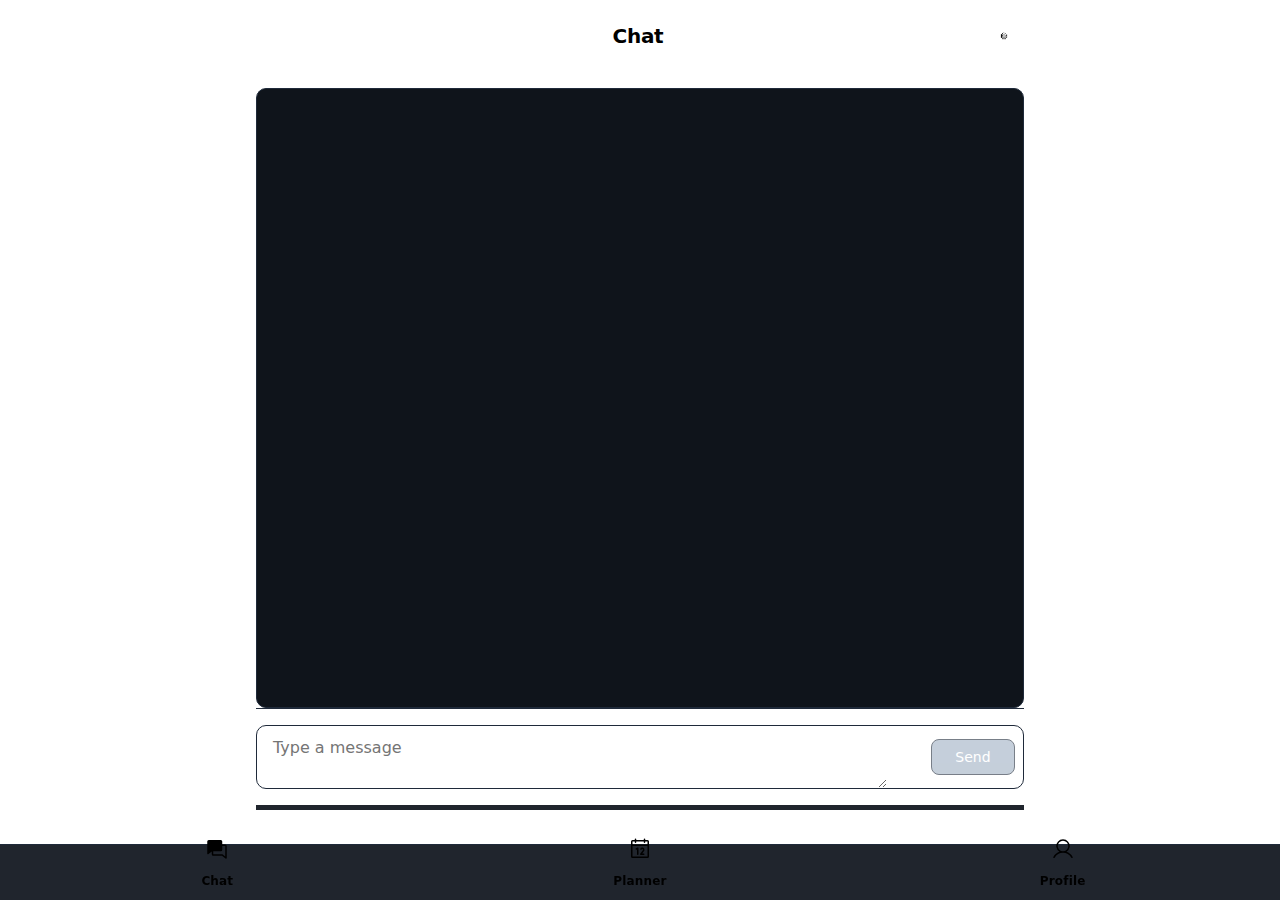
<file: index_legacy.html>
<!DOCTYPE html>
<html lang="en">
  <head>
    <meta charset="UTF-8" />
    <meta name="viewport" content="width=device-width, initial-scale=1.0" />
    <title>MementoAI</title>
    <link
      rel="icon"
      href="data:image/svg+xml,<svg xmlns=%22http://www.w3.org/2000/svg%22 viewBox=%220 0 100 100%22><text y=%22.9em%22 font-size=%2290%22>🧠</text></svg>"
    />

    <!-- PWA Manifest -->
    <link rel="manifest" href="manifest.json" />

    <!-- Fonts -->
    <link rel="preconnect" href="https://fonts.googleapis.com" />
    <link rel="preconnect" href="https://fonts.gstatic.com" crossorigin />
    <link
      href="https://fonts.googleapis.com/css2?family=Newsreader:ital,wght@0,400;0,500;0,700;0,800;1,400;1,500;1,700;1,800&display=swap"
      rel="stylesheet"
    />
    <link
      href="https://fonts.googleapis.com/css2?family=Noto+Sans:ital,wght@0,400;0,500;0,700;0,900;1,400;1,500;1,700;1,900&display=swap"
      rel="stylesheet"
    />

    <!-- External Libraries -->
    <script src="libs/marked.min.js"></script>
    <script src="libs/highlight.min.js"></script>
    <link rel="stylesheet" href="libs/highlight.min.css" />

    <!-- CSS Files -->
    <link rel="stylesheet" href="css/variables.css" />
    <link rel="stylesheet" href="css/layout.css" />
    <link rel="stylesheet" href="css/forms.css" />
    <link rel="stylesheet" href="css/messages.css" />
    <link rel="stylesheet" href="css/markdown.css" />
  </head>
  <body>
    <div class="container">
      <div class="header">
        <h2 class="header-title">Chat</h2>
        <button
          id="settings-toggle"
          class="settings-button"
          aria-haspopup="dialog"
          aria-controls="settings-modal"
          aria-label="Settings"
        >
          <svg
            xmlns="http://www.w3.org/2000/svg"
            width="24"
            height="24"
            fill="currentColor"
            viewBox="0 0 256 256"
          >
            <path
              d="M128,80a48,48,0,1,0,48,48A48.05,48.05,0,0,0,128,80Zm0,80a32,32,0,1,1,32-32A32,32,0,0,1,128,160Zm88-29.84q.06-2.16,0-4.32l14.92-18.64a8,8,0,0,0,1.48-7.06,107.21,107.21,0,0,0-10.88-26.25,8,8,0,0,0-6-3.93l-23.72-2.64q-1.48-1.56-3-3L186,40.54a8,8,0,0,0-3.94-6,107.71,107.71,0,0,0-26.25-10.87,8,8,0,0,0-7.06,1.49L130.16,40Q128,40,125.84,40L107.2,25.11a8,8,0,0,0-7.06-1.48A107.6,107.6,0,0,0,73.89,34.51a8,8,0,0,0-3.93,6L67.32,64.27q-1.56,1.49-3,3L40.54,70a8,8,0,0,0-6,3.94,107.71,107.71,0,0,0-10.87,26.25,8,8,0,0,0,1.49,7.06L40,125.84Q40,128,40,130.16L25.11,148.8a8,8,0,0,0-1.48,7.06,107.21,107.21,0,0,0,10.88,26.25,8,8,0,0,0,6,3.93l23.72,2.64q1.49,1.56,3,3L70,215.46a8,8,0,0,0,3.94,6,107.71,107.71,0,0,0,26.25,10.87,8,8,0,0,0,7.06-1.49L125.84,216q2.16.06,4.32,0l18.64,14.92a8,8,0,0,0,7.06,1.48,107.21,107.21,0,0,0,26.25-10.88,8,8,0,0,0,3.93-6l2.64-23.72q1.56-1.48,3-3L215.46,186a8,8,0,0,0,6-3.94,107.71,107.71,0,0,0,10.87-26.25,8,8,0,0,0-1.49-7.06Zm-16.1-6.5a73.93,73.93,0,0,1,0,8.68,8,8,0,0,0,1.74,5.48l14.19,17.73a91.57,91.57,0,0,1-6.23,15L187,173.11a8,8,0,0,0-5.1,2.64,74.11,74.11,0,0,1-6.14,6.14,8,8,0,0,0-2.64,5.1l-2.51,22.58a91.32,91.32,0,0,1-15,6.23l-17.74-14.19a8,8,0,0,0-5-1.75h-.48a73.93,73.93,0,0,1-8.68,0,8,8,0,0,0-5.48,1.74L100.45,215.8a91.57,91.57,0,0,1-15-6.23L82.89,187a8,8,0,0,0-2.64-5.1,74.11,74.11,0,0,1-6.14-6.14A8,8,0,0,0,71.47,173.11L69,150.53a91.32,91.32,0,0,1-6.23-15l14.19-17.74a8,8,0,0,0,1.74-5.48,73.93,73.93,0,0,1,0-8.68,8,8,0,0,0-1.74-5.48L62.77,100.45a91.57,91.57,0,0,1,6.23-15L82.89,69a8,8,0,0,0,2.64-5.1,74.11,74.11,0,0,1,6.14-6.14A8,8,0,0,0,94.31,55.11L96.82,32.53a91.32,91.32,0,0,1,15-6.23l17.74,14.19a8,8,0,0,0,5.48,1.74,73.93,73.93,0,0,1,8.68,0,8,8,0,0,0,5.48-1.74L155.55,26.3a91.57,91.57,0,0,1,15,6.23L173.11,55.11a8,8,0,0,0,2.64,5.1,74.11,74.11,0,0,1,6.14,6.14,8,8,0,0,0,5.1,2.64l22.58,2.51a91.32,91.32,0,0,1,6.23,15l-14.19,17.74A8,8,0,0,0,199.87,123.66Z"
            ></path>
          </svg>
        </button>
      </div>

      <main
        id="chat-container"
        class="chat-container"
        aria-live="polite"
        aria-busy="false"
      ></main>

      <div class="input-container">
        <div class="input-wrapper">
          <textarea
            id="message-input"
            class="message-input"
            placeholder="Type a message"
            aria-label="Type a message"
          ></textarea>
          <div class="input-actions">
            <button class="image-button" aria-label="Add image">
              <svg
                xmlns="http://www.w3.org/2000/svg"
                width="20"
                height="20"
                fill="currentColor"
                viewBox="0 0 256 256"
              >
                <path
                  d="M216,40H40A16,16,0,0,0,24,56V200a16,16,0,0,0,16,16H216a16,16,0,0,0,16-16V56A16,16,0,0,0,216,40Zm0,16V158.75l-26.07-26.06a16,16,0,0,0-22.63,0l-20,20-44-44a16,16,0,0,0-22.62,0L40,149.37V56ZM40,172l52-52,80,80H40Zm176,28H194.63l-36-36,20-20L216,181.38V200ZM144,100a12,12,0,1,1,12,12A12,12,0,0,1,144,100Z"
                ></path>
              </svg>
            </button>
            <button id="send-button" class="send-button" disabled>
              <span class="send-text">Send</span>
            </button>
          </div>
        </div>
      </div>

      <div class="bottom-navigation">
        <a class="nav-item active" href="#" aria-current="page">
          <div class="nav-icon">
            <svg
              xmlns="http://www.w3.org/2000/svg"
              width="24"
              height="24"
              fill="currentColor"
              viewBox="0 0 256 256"
            >
              <path
                d="M232,96a16,16,0,0,0-16-16H184V48a16,16,0,0,0-16-16H40A16,16,0,0,0,24,48V176a8,8,0,0,0,13,6.22L72,154V184a16,16,0,0,0,16,16h93.59L219,230.22a8,8,0,0,0,5,1.78,8,8,0,0,0,8-8Zm-42.55,89.78a8,8,0,0,0-5-1.78H88V152h80a16,16,0,0,0,16-16V96h32V207.25Z"
              ></path>
            </svg>
          </div>
          <p class="nav-label">Chat</p>
        </a>
        <a class="nav-item" href="#">
          <div class="nav-icon">
            <svg
              xmlns="http://www.w3.org/2000/svg"
              width="24"
              height="24"
              fill="currentColor"
              viewBox="0 0 256 256"
            >
              <path
                d="M208,32H184V24a8,8,0,0,0-16,0v8H88V24a8,8,0,0,0-16,0v8H48A16,16,0,0,0,32,48V208a16,16,0,0,0,16,16H208a16,16,0,0,0,16-16V48A16,16,0,0,0,208,32ZM72,48v8a8,8,0,0,0,16,0V48h80v8a8,8,0,0,0,16,0V48h24V80H48V48ZM208,208H48V96H208V208Zm-96-88v64a8,8,0,0,1-16,0V132.94l-4.42,2.22a8,8,0,0,1-7.16-14.32l16-8A8,8,0,0,1,112,120Zm59.16,30.45L152,176h16a8,8,0,0,1,0,16H136a8,8,0,0,1-6.4-12.8l28.78-38.37A8,8,0,1,0,145.07,132a8,8,0,1,1-13.85-8A24,24,0,0,1,176,136,23.76,23.76,0,0,1,171.16,150.45Z"
              ></path>
            </svg>
          </div>
          <p class="nav-label">Planner</p>
        </a>
        <a class="nav-item" href="#">
          <div class="nav-icon">
            <svg
              xmlns="http://www.w3.org/2000/svg"
              width="24"
              height="24"
              fill="currentColor"
              viewBox="0 0 256 256"
            >
              <path
                d="M230.92,212c-15.23-26.33-38.7-45.21-66.09-54.16a72,72,0,1,0-73.66,0C63.78,166.78,40.31,185.66,25.08,212a8,8,0,1,0,13.85,8c18.84-32.56,52.14-52,89.07-52s70.23,19.44,89.07,52a8,8,0,1,0,13.85-8ZM72,96a56,56,0,1,1,56,56A56.06,56.06,0,0,1,72,96Z"
              ></path>
            </svg>
          </div>
          <p class="nav-label">Profile</p>
        </a>
      </div>
      <div class="bottom-spacing"></div>
    </div>

    <!-- Settings Modal -->
    <div
      id="settings-modal"
      class="modal"
      aria-hidden="true"
      role="dialog"
      aria-labelledby="modal-title"
    >
      <div class="modal-overlay" id="modal-overlay"></div>
      <div class="modal-content">
        <div class="modal-header">
          <h2 id="modal-title">Settings</h2>
          <button id="modal-close" class="modal-close" aria-label="Close">
            ×
          </button>
        </div>
        <div class="modal-body">
          <form id="settings-form">
            <div id="settings-panel">
              <div class="form-group">
                <label for="api-key">OpenRouter API Key</label>
                <input
                  type="password"
                  id="api-key"
                  placeholder="sk-or-..."
                /><small
                  >Your key is saved in your browser's local storage.</small
                >
              </div>
              <div class="form-group">
                <label for="model-select">Model</label>
                <select id="model-select"></select>
              </div>
              <div class="form-group">
                <label>
                  <input type="checkbox" id="free-filter" checked /> Show only
                  free models
                </label>
              </div>
              <div class="form-group">
                <label for="model-search">Filter models by name</label>
                <input
                  type="text"
                  id="model-search"
                  placeholder="Search model names..."
                />
              </div>
              <div class="form-group">
                <label for="system-prompt">System Prompt</label
                ><textarea id="system-prompt" rows="12"></textarea>
              </div>
              <div class="button-group">
                <button type="button" id="save-settings">Save Settings</button>
                <button type="button" id="refresh-models">
                  Refresh Models
                </button>
                <button type="button" id="export-memory">Export Memory</button>
                <button type="button" id="import-memory">Import Memory</button>
                <button type="button" id="enable-notifications">
                  Enable Notifications
                </button>
                <button type="button" id="clear-debug">Clear Debug</button>
                <input
                  type="file"
                  id="import-file-input"
                  accept=".json"
                  style="display: none"
                />
              </div>
              <div id="debug-info"></div>
              <button type="button" id="close-settings">Close</button>
            </div>
          </form>
        </div>
      </div>
    </div>

    <!-- JavaScript Files -->
    <script type="module" src="js/state.js"></script>
    <script type="module" src="js/api.js"></script>
    <script type="module" src="js/ui.js"></script>
    <script type="module" src="js/memory.js"></script>
    <script type="module" src="js/notifications.js"></script>
    <script type="module" src="js/pwa.js"></script>
    <script type="module" src="js/main.js"></script>
  </body>
</html>
</file>
<file: css/variables.css>
:root {
  --font-family: 'Crimson Pro', system-ui, -apple-system, Segoe UI, Roboto, Helvetica, Arial, sans-serif;
  --font-size: 16px;
  --line-height: 1.5;
  --spacing-unit: 8px;
  --padding: 16px;
  --margin: 16px;
  --border-radius: 10px;
  --bg-color: #0b0f14;
  --container-bg: #0f141b;
  --surface: #121826;
  --text-color: #e6edf3;
  --secondary-text: #9fb0c3;
  --border-color: #1f2a3a;
  --input-border: #243347;
  --input-focus: #3b82f6;
  --button-bg: #3b82f6;
  --button-hover: #2f6bd1;
  --accent-color: #22c55e;
  --hover-color: #16a34a;
  --ai-bg: #0e1a2b;
  --user-bg: #16263b;
  --message-bg: #121a26;
  --message-hover: #162030;
  --delete-color: #ef4444;
  --delete-hover: #dc2626;
  --edit-color: #f59e0b;
  --edit-hover: #d97706;
  --memory-bg: #0e7490;
  --box-shadow: 0 1px 0 rgba(255,255,255,0.04), 0 8px 24px rgba(0,0,0,0.2);
  --transition-speed: .2s;
}

body.dark-mode {
  --bg-color: #0b0f14;
}

.hidden { display: none !important }

.inline-status { margin: 8px 0; padding: 8px 12px; border-radius: 8px }
.inline-status.info { background: #0b2942; color: #8ecaff }
.inline-status.success { background: #0f3b24; color: #7ee1a8 }
.inline-status.error { background: #3a0e14; color: #ff9aa2 }

.activity-log { margin-top: 12px; display: flex; flex-direction: column; gap: 6px }
.activity-item { padding: 8px 10px; border-radius: 8px; background: var(--surface); color: var(--text-color) }
.activity-item.info { background: #0b2942 }
.activity-item.success { background: #0f3b24 }
.activity-item.warning { background: #3a2b0e }
.activity-item.error { background: #3a0e14 }

.markdown pre code { display: block; padding: 12px; background: #0b1220; border-radius: 8px }
.markdown code { background: #0b1220; padding: 2px 6px; border-radius: 6px }
</file>
<file: css/layout.css>
/* Layout Styles - Body, Container, Header, Footer */
* {
  box-sizing: border-box;
  margin: 0;
  padding: 0;
}
html {
  background-color: var(--bg-primary);
}

body {
  font-family: var(--font-family);
  background-color: var(--bg-primary);
  color: var(--text-primary);
  line-height: var(--line-height);
  font-size: var(--font-size);
}

:root {
  /* Safe area for iOS notch devices */
  --safe-bottom: env(safe-area-inset-bottom, 0px);
  --safe-top: env(safe-area-inset-top, 0px);
}

/* Container constrains content width and provides page padding */
.container {
  max-width: 800px;
  margin: 0 auto;
  padding: var(--padding);
  padding-bottom: calc(
    var(--padding) + 56px + var(--safe-bottom)
  ); /* account for bottom nav */
}

/* Header section aligned with mockup: centered title, settings on right */
.header {
  display: flex;
  align-items: center;
  justify-content: space-between;
  gap: 12px;
  margin-bottom: calc(var(--margin) * 2);
}

.header-title {
  margin: 0;
  font-size: 20px;
  font-weight: 700;
  letter-spacing: -0.015em;
  color: var(--text-primary);
  flex: 1;
  text-align: center;
  padding-left: 48px; /* balance visual center vs settings button width */
}

.settings-button {
  display: flex;
  align-items: center;
  justify-content: center;
  width: 40px;
  height: 40px;
  border: none;
  background: transparent;
  color: var(--text-primary);
  cursor: pointer;
  border-radius: 8px;
}

.settings-button:hover {
  background: color-mix(in srgb, var(--text-primary) 8%, transparent);
}

/* Chat container where messages render */
.chat-container {
  display: flex;
  flex-direction: column;
  gap: 12px;
}

/* Sticky input area just above bottom navigation */
.input-container {
  position: sticky;
  bottom: calc(56px + var(--safe-bottom));
  background: var(--bg-primary);
  padding-top: var(--padding);
  padding-bottom: var(--padding);
  border-top: 1px solid var(--border-color);
  z-index: 10;
}

.input-wrapper {
  display: flex;
  width: 100%;
  min-height: 48px;
  align-items: stretch;
  border-radius: var(--border-radius);
  overflow: hidden;
  background: var(--bg-tertiary);
  border: 1px solid var(--border-color);
}

.message-input {
  flex: 1;
  min-height: 48px;
  max-height: 220px;
  resize: vertical;
  background: transparent;
  border: none;
  color: var(--text-primary);
  padding: 12px 12px 12px 16px;
  outline: none;
}

.input-actions {
  display: flex;
  align-items: center;
  gap: 8px;
  padding: 0 8px 0 4px;
  background: transparent;
}

.image-button {
  display: flex;
  align-items: center;
  justify-content: center;
  width: 32px;
  height: 32px;
  border: none;
  background: transparent;
  color: var(--text-secondary);
  cursor: pointer;
  border-radius: 8px;
}

.image-button:hover {
  background: color-mix(in srgb, var(--text-secondary) 15%, transparent);
  color: var(--text-primary);
}

.send-button {
  min-width: 84px;
  height: 36px;
  padding: 0 12px;
  border-radius: 8px;
  border: 1px solid var(--border-color);
  background: var(--button-bg, #172538);
  color: var(--button-text, #ffffff);
  cursor: pointer;
  font-size: 14px;
}

.send-button:disabled {
  opacity: 0.6;
  cursor: not-allowed;
}

/* Bottom navigation fixed to viewport bottom */
.bottom-navigation {
  position: fixed;
  left: 0;
  right: 0;
  bottom: 0;
  height: calc(56px + var(--safe-bottom));
  padding: 8px 12px calc(8px + var(--safe-bottom));
  display: flex;
  gap: 12px;
  border-top: 1px solid var(--border-color);
  background: var(--nav-bg, #20252d);
  z-index: 100;
}

.nav-item {
  flex: 1;
  display: flex;
  flex-direction: column;
  align-items: center;
  justify-content: end;
  gap: 4px;
  color: var(--text-primary);
  text-decoration: none;
  border-radius: 999px;
  padding: 2px 0;
}

.nav-item .nav-icon,
.nav-item .nav-label {
  color: inherit;
}

.nav-item.active {
  color: var(--text-primary);
}

.nav-label {
  font-size: 12px;
  font-weight: 600;
  letter-spacing: 0.015em;
}

/* Extra spacer in DOM if needed below nav (not always required with fixed nav) */
.bottom-spacing {
  height: 5px;
  background: var(--nav-bg, #20252d);
}

/* Footer status (if used by JS) */
#footer-status {
  margin-top: 8px;
  color: var(--text-secondary);
}

/* Links */
a {
  color: var(--accent-color);
  text-decoration: none;
}

a:hover {
  text-decoration: underline;
}

/* Responsive adjustments */
@media (max-width: 600px) {
  .container {
    padding-left: var(--spacing-unit);
    padding-right: var(--spacing-unit);
  }

  .header-title {
    font-size: 18px;
  }
}

/* Utility visibility classes */
.mobile-only {
  display: none;
}
.desktop-only {
  display: block;
}

@media (max-width: 600px) {
  .mobile-only {
    display: block;
  }
  .desktop-only {
    display: none;
  }
}

/* Modal Styles (deduplicated) */
.modal {
  position: fixed;
  top: 0;
  left: 0;
  width: 100%;
  height: 100%;
  display: flex;
  align-items: center;
  justify-content: center;
  z-index: 10000;
  opacity: 0;
  visibility: hidden;
  pointer-events: none;
  transition: opacity var(--transition-speed),
    visibility var(--transition-speed);
}

.modal.active {
  opacity: 1;
  visibility: visible;
  pointer-events: auto;
}

.modal-overlay {
  position: fixed;
  top: 0;
  left: 0;
  width: 100%;
  height: 100%;
  background-color: var(--text-primary);
  backdrop-filter: blur(4px);
}

.modal-content {
  position: relative;
  width: 90%;
  max-width: 600px;
  max-height: 90vh;
  background-color: var(--bg-tertiary);
  border-radius: var(--border-radius);
  box-shadow: var(--box-shadow);
  overflow: auto;
  z-index: 10001;
  transform: translateY(20px) scale(0.98);
  transition: transform var(--transition-speed), opacity var(--transition-speed);
  opacity: 0;
}

.modal.active .modal-content {
  transform: translateY(0) scale(1);
  opacity: 1;
}

.modal-header {
  display: flex;
  justify-content: space-between;
  align-items: center;
  padding: var(--padding);
  border-bottom: 1px solid var(--border-color);
  position: sticky;
  top: 0;
  background: var(--bg-tertiary);
  z-index: 10;
}

.modal-body {
  padding: var(--padding);
}

.modal-close {
  background: none;
  border: none;
  font-size: 1.5rem;
  cursor: pointer;
  color: var(--text-secondary);
  width: 36px;
  height: 36px;
  display: flex;
  align-items: center;
  justify-content: center;
  border-radius: 50%;
}

.modal-close:hover {
  background-color: var(--border-color);
  color: var(--text-primary);
}

/* Remove legacy side panel styles (deleted from previous version) */
/* End of file */
</file>
<file: css/forms.css>
/* Form Styles - Input, Button, Form Elements */
.input-group {
	margin-bottom: var(--margin);
}

label {
	display: block;
	margin-bottom: calc(var(--spacing-unit) / 2);
	font-weight: 500;
}

input[type="text"],
input[type="password"],
input[type="email"],
input[type="number"],
textarea,
select {
	width: 100%;
	padding: var(--spacing-unit);
	border: 1px solid var(--input-border);
	border-radius: var(--border-radius);
	font-family: var(--font-family);
	font-size: var(--font-size);
	transition: border-color var(--transition-speed);
	background-color: var(--container-bg);
	color: var(--text-color);
}

input[type="text"]:focus,
input[type="password"]:focus,
input[type="email"]:focus,
input[type="number"]:focus,
textarea:focus,
select:focus {
	outline: none;
	border-color: var(--input-focus);
}

button {
	background-color: var(--button-bg);
	color: white;
	border: none;
	padding: var(--spacing-unit) calc(var(--spacing-unit) * 2);
	border-radius: var(--border-radius);
	cursor: pointer;
	font-family: var(--font-family);
	font-size: var(--font-size);
	transition: background-color var(--transition-speed), transform var(--transition-speed), box-shadow var(--transition-speed);
}
button:focus-visible { outline: none; box-shadow: 0 0 0 3px rgba(59,130,246,.35) }
input:focus-visible, textarea:focus-visible, select:focus-visible { outline: none; box-shadow: 0 0 0 3px rgba(59,130,246,.25) }

button:hover {
	background-color: var(--button-hover);
}

button:active {
	transform: scale(0.98);
}

button:disabled {
	background-color: var(--secondary-text);
	cursor: not-allowed;
	opacity: .6;
	pointer-events: none;
}

.btn-primary {
	background-color: var(--button-bg);
}

.btn-primary:hover {
	background-color: var(--button-hover);
}

.btn-secondary {
	background-color: var(--secondary-text);
}

.btn-secondary:hover {
	background-color: var(--text-color);
}

.btn-danger {
	background-color: var(--delete-color);
}

.btn-danger:hover {
	background-color: var(--delete-hover);
}

.btn-edit {
	background-color: var(--edit-color);
	color: var(--text-color);
}

.btn-edit:hover {
	background-color: var(--edit-hover);
}

.btn-small {
	padding: calc(var(--spacing-unit) / 2) var(--spacing-unit);
	font-size: 0.9em;
}

.form-row {
	display: flex;
	gap: var(--spacing-unit);
}

.form-row .input-group {
	flex: 1;
}

.checkbox-group {
	display: flex;
	align-items: center;
	margin-bottom: var(--margin);
}

.checkbox-group input[type="checkbox"] {
	margin-right: var(--spacing-unit);
}

.radio-group {
	display: flex;
	flex-direction: column;
	gap: calc(var(--spacing-unit) / 2);
	margin-bottom: var(--margin);
}

.radio-group label {
	display: flex;
	align-items: center;
}

.radio-group input[type="radio"] {
	margin-right: var(--spacing-unit);
}
</file>
<file: css/messages.css>
/* Message Styles - Chat Messages */
#chat-container {
	margin-top: var(--margin);
	height: calc(100vh - 280px);
	min-height: 320px;
	overflow-y: auto;
	border: 1px solid var(--border-color);
	border-radius: var(--border-radius);
	padding: calc(var(--spacing-unit) * 2);
	background-color: var(--container-bg);
	display: flex;
	flex-direction: column;
	gap: 12px;
}

.message {
	margin: 0;
	padding: 12px 14px;
	border-radius: 14px;
	background-color: var(--message-bg);
	box-shadow: var(--box-shadow);
	transition: background-color var(--transition-speed), transform var(--transition-speed);
	animation: fadeIn 0.2s ease-out;
}

.message:hover {
	background-color: var(--message-hover);
	transform: translateY(-2px);
}

.message.ai {
	background-color: var(--ai-bg);
}

.message.user {
	background-color: var(--user-bg);
}

.message-header { display: flex; justify-content: space-between; gap: 8px; margin-bottom: 6px; color: var(--secondary-text) }
.message-role { font-weight: 600; color: var(--text-color) }
.message-timestamp { font-size: 12px; opacity: .7 }

.message-content { font-size: var(--font-size); color: var(--text-color) }

.message-actions { margin-top: 6px; display: flex; gap: 6px }
.message-action-btn { background: transparent; border: 1px solid var(--border-color); color: var(--secondary-text); padding: 4px 8px; border-radius: 8px; font-size: 12px }
.message-action-btn:hover { background: var(--surface); color: var(--text-color) }

.message .actions .btn-edit {
	background-color: var(--edit-color);
	color: var(--text-color);
}

.message .actions .btn-edit:hover {
	background-color: var(--edit-hover);
}

.message .actions .btn-delete {
	background-color: var(--delete-color);
}

.message .actions .btn-delete:hover {
	background-color: var(--delete-hover);
}

.message .actions .btn-memory {
	background-color: var(--accent-color);
}

.message .actions .btn-memory:hover {
	background-color: var(--hover-color);
}

.message .memory-indicator {
	display: inline-block;
	margin-left: var(--spacing-unit);
	padding: calc(var(--spacing-unit) / 4) calc(var(--spacing-unit) / 2);
	background-color: var(--memory-bg);
	color: var(--text-color);
	border-radius: calc(var(--border-radius) * 2);
	font-size: 0.7em;
	font-weight: bold;
}

.message .thinking {
	font-style: italic;
	color: var(--secondary-text);
	margin-top: calc(var(--spacing-unit) / 2);
}

.message .thinking::before {
	content: "💭 ";
}

.message .loading {
	display: inline-block;
	width: 16px;
	height: 16px;
	margin-left: var(--spacing-unit);
	border: 2px solid rgba(52, 152, 219, 0.3);
	border-radius: 50%;
	border-top-color: var(--accent-color);
	animation: spin 1s ease-in-out infinite;
	vertical-align: middle;
}

@media (max-width: 600px) {
	#messages {
		height: 300px;
	}
	
	.message .actions {
		flex-wrap: wrap;
	}
}
</file>
<file: css/markdown.css>
/* Markdown Content Styles */
.markdown {
	line-height: var(--line-height);
}

.markdown h1,
.markdown h2,
.markdown h3,
.markdown h4,
.markdown h5,
.markdown h6 {
	margin-top: calc(var(--margin) * 1.5);
	margin-bottom: var(--margin);
	color: var(--text-color);
}

.markdown h1 {
	font-size: 2em;
	border-bottom: 1px solid var(--border-color);
	padding-bottom: calc(var(--spacing-unit) / 2);
}

.markdown h2 {
	font-size: 1.5em;
	border-bottom: 1px solid var(--border-color);
	padding-bottom: calc(var(--spacing-unit) / 2);
}

.markdown h3 {
	font-size: 1.25em;
}

.markdown p {
	margin-bottom: var(--margin);
}

.markdown ul,
.markdown ol {
	margin-bottom: var(--margin);
	padding-left: calc(var(--spacing-unit) * 2);
}

.markdown li {
	margin-bottom: calc(var(--spacing-unit) / 2);
}

.markdown a {
	color: var(--accent-color);
	text-decoration: none;
}

.markdown a:hover {
	text-decoration: underline;
}

.markdown code { background-color: #0b1220; padding: 2px 6px; border-radius: 6px }

.markdown pre {
	background-color: #0b1220;
	padding: 12px;
	border-radius: 10px;
	overflow-x: auto;
	margin-bottom: var(--margin);
	border: 1px solid #1b2740;
}

.markdown pre code { background-color: transparent; padding: 0 }

.markdown blockquote {
	border-left: 4px solid var(--accent-color);
	padding-left: var(--spacing-unit);
	margin-bottom: var(--margin);
	color: var(--secondary-text);
}

.markdown table {
	width: 100%;
	border-collapse: collapse;
	margin-bottom: var(--margin);
}

.markdown th,
.markdown td {
	border: 1px solid var(--border-color);
	padding: var(--spacing-unit);
	text-align: left;
}

.markdown th {
	background-color: rgba(52, 152, 219, 0.1);
	font-weight: bold;
}

.markdown tr:nth-child(even) {
	background-color: rgba(0, 0, 0, 0.05);
}

.markdown img {
	max-width: 100%;
	height: auto;
	border-radius: var(--border-radius);
	margin-bottom: var(--margin);
}

.markdown hr {
	border: none;
	border-top: 1px solid var(--border-color);
	margin: calc(var(--margin) * 2) 0;
}

.markdown .task-list-item {
	list-style-type: none;
	margin-left: calc(var(--spacing-unit) * -1.5);
}

.markdown .task-list-item input {
	margin-right: calc(var(--spacing-unit) / 2);
}

@media (max-width: 600px) {
	.markdown h1 {
		font-size: 1.5em;
	}
	
	.markdown h2 {
		font-size: 1.25em;
	}
	
	.markdown h3 {
		font-size: 1.1em;
	}
	
	.markdown table {
		display: block;
		overflow-x: auto;
		white-space: nowrap;
	}
}
</file>
<file: libs/highlight.min.css>
pre code.hljs{display:block;overflow-x:auto;padding:1em}code.hljs{padding:3px 5px}/*!
  Theme: GitHub
  Description: Light theme as seen on github.com
  Author: github.com
  Maintainer: @Hirse
  Updated: 2021-05-15

  Outdated base version: https://github.com/primer/github-syntax-light
  Current colors taken from GitHub's CSS
*/.hljs{color:#24292e;background:#fff}.hljs-doctag,.hljs-keyword,.hljs-meta .hljs-keyword,.hljs-template-tag,.hljs-template-variable,.hljs-type,.hljs-variable.language_{color:#d73a49}.hljs-title,.hljs-title.class_,.hljs-title.class_.inherited__,.hljs-title.function_{color:#6f42c1}.hljs-attr,.hljs-attribute,.hljs-literal,.hljs-meta,.hljs-number,.hljs-operator,.hljs-selector-attr,.hljs-selector-class,.hljs-selector-id,.hljs-variable{color:#005cc5}.hljs-meta .hljs-string,.hljs-regexp,.hljs-string{color:#032f62}.hljs-built_in,.hljs-symbol{color:#e36209}.hljs-code,.hljs-comment,.hljs-formula{color:#6a737d}.hljs-name,.hljs-quote,.hljs-selector-pseudo,.hljs-selector-tag{color:#22863a}.hljs-subst{color:#24292e}.hljs-section{color:#005cc5;font-weight:700}.hljs-bullet{color:#735c0f}.hljs-emphasis{color:#24292e;font-style:italic}.hljs-strong{color:#24292e;font-weight:700}.hljs-addition{color:#22863a;background-color:#f0fff4}.hljs-deletion{color:#b31d28;background-color:#ffeef0}
</file>
